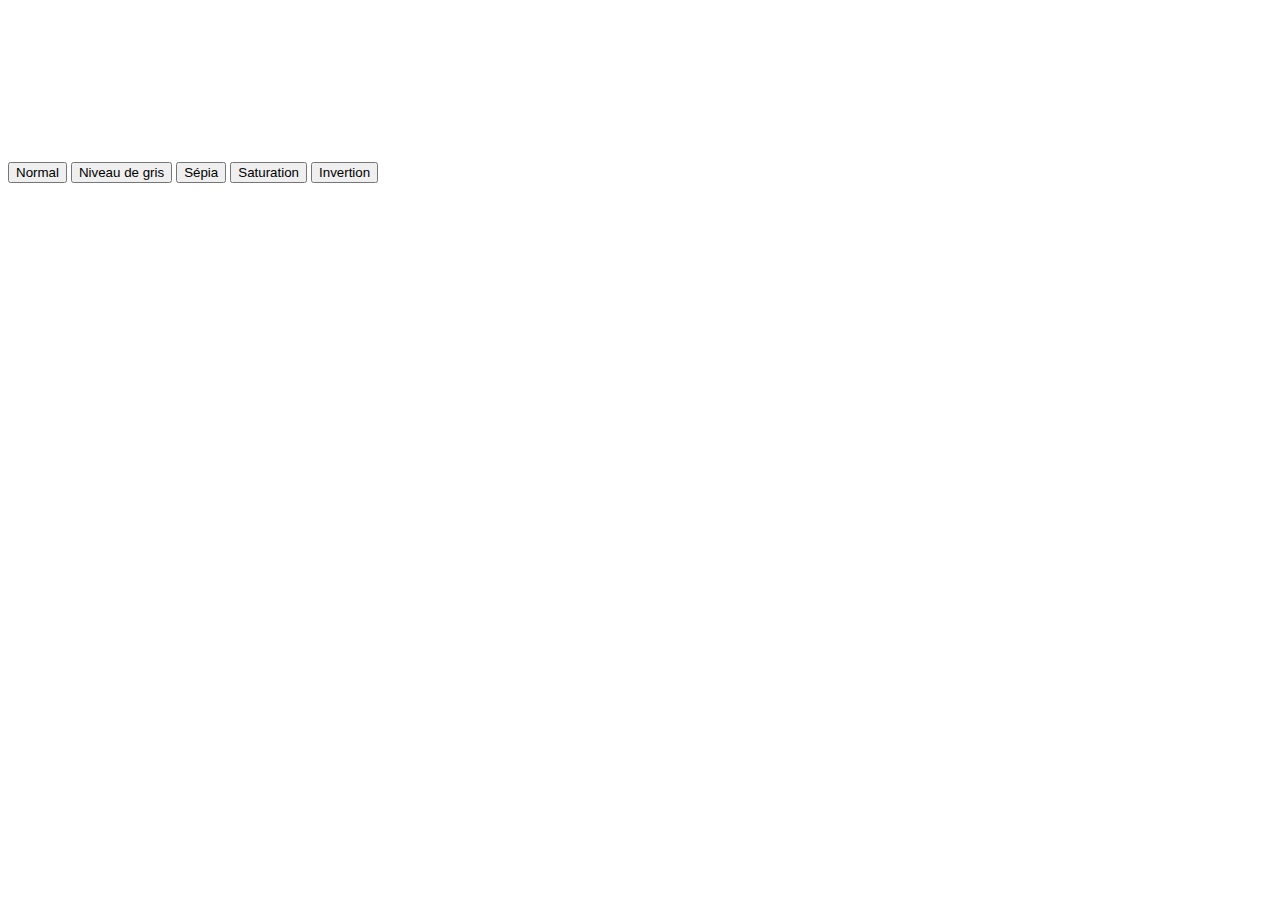
<file: sandbox/stream/index.html>
<!DOCTYPE html>
<html lang="en">
<head>
    <meta charset="UTF-8">
    <title>AR stream sandbox</title>

    <!-- Import the main script file -->
    <script defer src="main.js"></script>

    <!-- Import stylesheet -->
    <link rel="stylesheet" href="style.css" type="text/css" media="screen" />

</head>
<body>
    <div class="stream">
        <device type="media" onchange="update(this.data)"></device>
        <video id="video" autoplay muted></video>
    </div>

    <div class="effects">
        <button class="cssFilter" data-id="normal">Normal</button>
        <button class="cssFilter" data-id="grayscale">Niveau de gris</button>
        <button class="cssFilter" data-id="sepia">Sépia</button>
        <button class="cssFilter" data-id="saturate">Saturation</button>
        <button class="cssFilter" data-id="invert">Invertion</button>
    </div>
</body>
</html>
</file>
<file: sandbox/stream/style.css>
.grayscale {
    -webkit-filter: grayscale(1);
    -moz-filter: grayscale(1);
    -o-filter: grayscale(1);
    -ms-filter: grayscale(1);
    filter: grayscale(1);
}

.sepia {
    -webkit-filter: sepia(1);
    -moz-filter: sepia(1);
    -o-filter: sepia(1);
    -ms-filter: sepia(1);
    filter: sepia(1);
}

.saturate {
    -webkit-filter: saturate(10);
    -moz-filter: saturate(10);
    -o-filter: saturate(10);
    -ms-filter: saturate(10);
    filter: saturate(10);
}

.invert {
    -webkit-filter: invert(1);
    -moz-filter: invert(1);
    -o-filter: invert(1);
    -ms-filter: invert(1);
    filter: invert(1);
}
</file>
